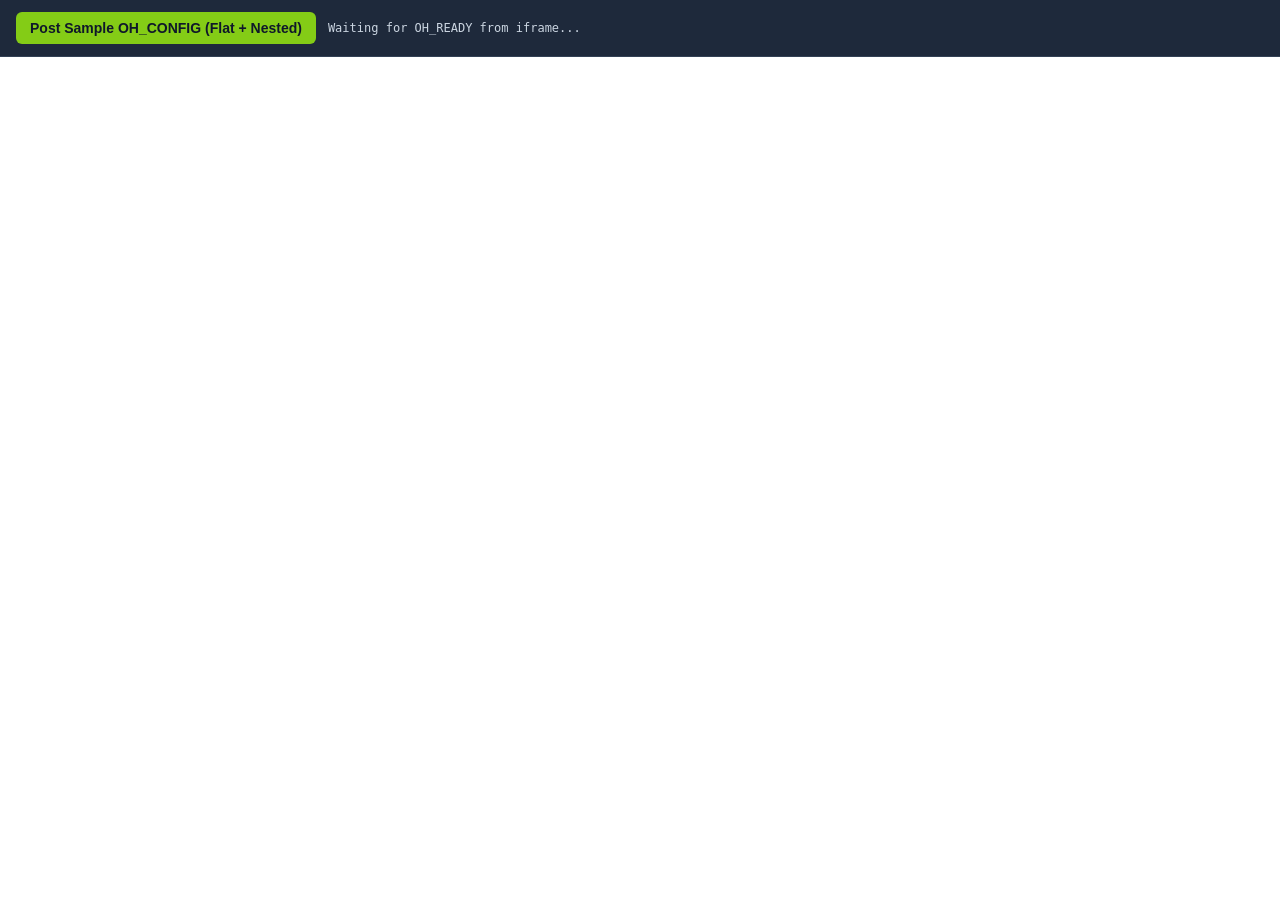
<file: public/oh-test.html>
<!doctype html>
<html lang="en">
  <head>
    <meta charset="UTF-8" />
    <meta name="viewport" content="width=device-width, initial-scale=1.0" />
    <title>OH_CONFIG Local Test Harness</title>
    <style>
      * {
        box-sizing: border-box;
      }
      body {
        margin: 0;
        font-family: system-ui, -apple-system, BlinkMacSystemFont, "Segoe UI", Roboto, sans-serif;
        background: #0f172a;
        color: #f8fafc;
        display: flex;
        flex-direction: column;
        height: 100vh;
      }
      .toolbar {
        display: flex;
        flex-wrap: wrap;
        align-items: center;
        gap: 12px;
        padding: 12px 16px;
        background: #1e293b;
        border-bottom: 1px solid #334155;
      }
      button {
        background: #84cc16;
        color: #0f172a;
        border: none;
        border-radius: 6px;
        padding: 8px 14px;
        font-weight: 700;
        font-size: 14px;
        cursor: pointer;
      }
      button:hover {
        background: #a3e635;
      }
      .log {
        font-family: ui-monospace, SFMono-Regular, Menlo, Monaco, Consolas, monospace;
        font-size: 12px;
        color: #cbd5e1;
        flex: 1;
        min-width: 240px;
        white-space: pre-wrap;
        word-break: break-word;
      }
      iframe {
        flex: 1;
        width: 100%;
        border: none;
        background: #ffffff;
      }
    </style>
  </head>
  <body>
    <div class="toolbar">
      <button id="send-both" type="button">Post Sample OH_CONFIG (Flat + Nested)</button>
      <div id="status-log" class="log">Waiting for OH_READY from iframe...</div>
    </div>
    <iframe id="site-frame" src="/?debug=1" title="Site Preview"></iframe>

    <script>
      const frame = document.getElementById('site-frame');
      const btn = document.getElementById('send-both');
      const logEl = document.getElementById('status-log');
      const events = [];

      function appendLog(line) {
        events.push(line);
        logEl.textContent = events.slice(-4).join('\n');
      }

      window.addEventListener('message', (event) => {
        if (event.source !== frame.contentWindow) return;
        const data = event.data;
        if (!data || typeof data !== 'object') return;
        if (data.type === 'OH_READY') {
          appendLog('Received OH_READY v' + data.version);
        } else if (data.type === 'OH_APPLIED') {
          appendLog(
            'Received OH_APPLIED v' +
              data.version +
              ': applied=' +
              (data.applied ? data.applied.length : 0) +
              ', rejected=' +
              JSON.stringify(data.rejected || [])
          );
        }
      });

      const flatConfig = {
        'details.businessName': 'Test Plumbing Ltd',
        'details.logoText': 'Test Plumbing Ltd',
        'details.metaTitle': 'Test Plumbing Ltd | 24/7 Heating & Plumbing',
        'details.metaDescription': 'Reliable emergency plumbing and boiler repairs across the region.',
        'details.hero.title': 'Test Plumbing Ltd - Flat Config',
        'details.hero.subtitle': 'Emergency leaks, boiler servicing and pipework repairs.',
        'details.marquee.items.0': '24/7 Callout',
        'details.marquee.items.1': 'Registered Plumbers',
        'details.marquee.items.2': 'Upfront Quotes',
        'details.faq.items.0.question': 'Do you handle emergency leaks?',
        'details.faq.items.0.answer': 'Yes, rapid response for burst pipes and leaks.',
      };

      const nestedConfig = {
        details: {
          businessName: 'Test Plumbing Ltd',
          logoText: 'Test Plumbing Ltd',
          metaTitle: 'Test Plumbing Ltd | Trusted Plumbers',
          metaDescription: 'Nested config update for Test Plumbing Ltd.',
          hero: {
            title: 'Test Plumbing Ltd - Nested Config',
            subtitle: 'Complete bathroom installations, heating upgrades and maintenance.',
          },
          marquee: {
            items: ['Certified Engineers', 'Fixed Pricing', '5-Year Workmanship Guarantee'],
          },
          services: {
            items: [
              {
                title: 'Emergency Leak Repair',
                text: 'Fast detection and permanent repair for burst or leaking pipes.',
                image: '',
              },
              {
                title: 'Boiler Installation',
                text: 'High-efficiency heating systems installed to manufacturer standards.',
                image: '',
              },
            ],
          },
        },
      };

      btn.addEventListener('click', () => {
        if (!frame.contentWindow) return;
        appendLog('Posting flat OH_CONFIG for Test Plumbing Ltd...');
        frame.contentWindow.postMessage(
          { type: 'OH_CONFIG', version: 1, config: flatConfig },
          '*'
        );

        setTimeout(() => {
          if (!frame.contentWindow) return;
          appendLog('Posting nested OH_CONFIG for Test Plumbing Ltd...');
          frame.contentWindow.postMessage(
            { type: 'OH_CONFIG', version: 1, config: nestedConfig },
            '*'
          );
        }, 800);
      });
    </script>
  </body>
</html>
</file>
